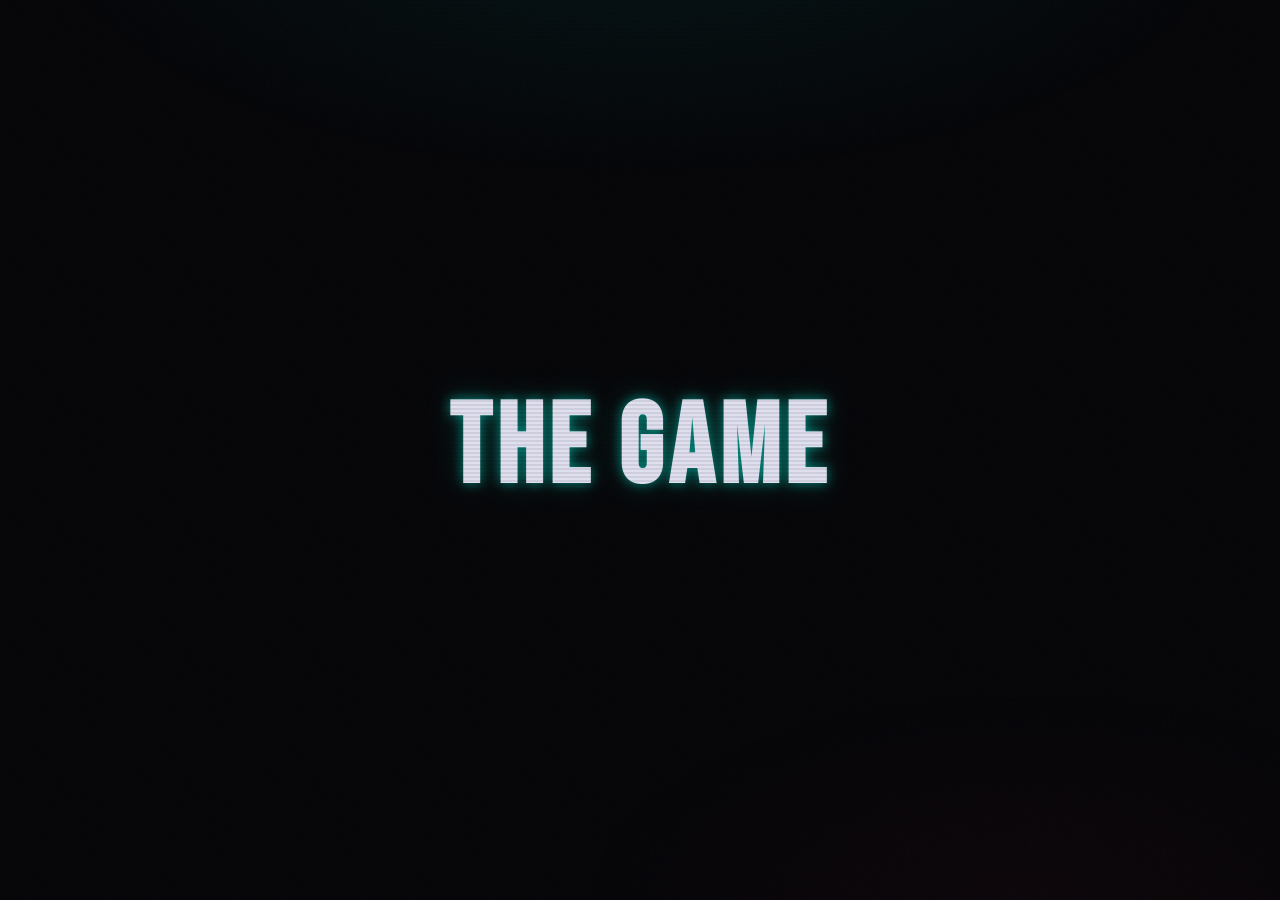
<file: index.html>
<!DOCTYPE html>
<html lang="en">
<head>
  <meta charset="UTF-8" />
  <meta name="viewport" content="width=device-width, initial-scale=1.0" />
  <title>The Game</title>
  <link rel="preconnect" href="https://fonts.googleapis.com" />
  <link rel="preconnect" href="https://fonts.gstatic.com" crossorigin />
  <link href="https://fonts.googleapis.com/css2?family=Bebas+Neue&family=Share+Tech+Mono&family=Rajdhani:wght@400;500;600;700&display=swap" rel="stylesheet" />
  <link rel="icon" type="image/png" href="https://raw.githubusercontent.com/deviyl/media/refs/heads/main/icons/devicon.png" />
  <link rel="stylesheet" href="style.css" />
</head>
<body>

  <div class="scanlines"></div>
  <div class="noise"></div>

  <div id="screen-login" class="screen active">
    <div class="login-wrap">
      <div class="logo-block">
          <h1 class="logo-title">THE GAME</h1>
      </div>
      <!-- <div class="input-group">
        <input type="text" id="api-key-input" class="text-input" placeholder="ENTER YOUR PUBLIC API KEY" autocomplete="off" spellcheck="false" />
        <button id="login-btn" class="btn btn-primary" onclick="login()"><span>ENTER</span></button>
      </div> -->
      <div id="login-error" class="error-msg hidden"></div>
    </div>
  </div>

  <div id="screen-game" class="screen">
    <div class="game-wrap">

      <header class="game-header">
        <div class="header-logo">THE GAME</div>
        <div class="header-right">
          <div id="offline-pill" class="offline-pill hidden">OFFLINE</div>
          <div class="player-info">
            <span id="player-name" class="player-name"></span>
            <span class="player-sep">·</span>
            <span id="player-id" class="player-id"></span>
          </div>
          <button class="btn btn-ghost btn-sm" onclick="logout()">LOGOUT</button>
        </div>
      </header>

      <main class="game-main">

        <div class="balance-panel">
          <div class="balance-label">YOUR BALANCE</div>
          <div class="balance-value">
            <span id="balance-amount">0</span>
            <span class="balance-unit">XAN</span>
          </div>
          <div class="balance-sub">
            <span id="balance-zero-msg" class="hidden zero-msg">DEPOSIT XANAX TO PLAY</span>
          </div>
        </div>

        <div id="result-panel" class="result-panel">
          <div id="result-icon" class="result-icon"></div>
          <div id="result-text" class="result-text"></div>
          <div id="result-sub" class="result-sub"></div>
        </div>

        <div class="bet-panel" id="bet-panel">
          <div class="bet-label">SET YOUR BET</div>
          <div class="bet-controls">
            <button class="bet-adj-btn" onclick="adjustBet(-1)">−</button>
            <input type="number" id="bet-input" class="bet-input" value="1" min="1" />
            <button class="bet-adj-btn" onclick="adjustBet(1)">+</button>
          </div>
          <div class="quick-bets">
            <button class="quick-btn" onclick="quickBet(1)">1</button>
            <button class="quick-btn" onclick="quickBet(5)">5</button>
            <button class="quick-btn" onclick="quickBet(10)">10</button>
            <button class="quick-btn" onclick="quickBet(50)">50</button>
            <button class="quick-btn quick-btn-allin" onclick="quickBet('all')">ALL IN</button>
          </div>
          <button id="spin-btn" class="btn btn-spin" onclick="placeBet()">
            <span id="spin-btn-text">PLAY</span>
          </button>
        </div>

        <div class="info-accordions">
          <details class="accordion">
            <summary class="accordion-title">THE GAME</summary>
            <div class="accordion-body">
              The Game is simple. Wager as many xanax as you wish and click <strong class="highlight">Play</strong>.
              The Game will decide if you win or lose. Winning doubles your wagered amount.
              Lose and your wager is lost to The Game.
            </div>
          </details>
          <details class="accordion">
            <summary class="accordion-title">HOW TO ADD FUNDS</summary>
            <div class="accordion-body">
              Send <strong>Xanax</strong> to <a href="https://www.torn.com/profiles.php?XID=3722358" target="_blank" class="highlight"><strong>Deviyl [3722358]</strong></a>
              with the message <strong class="highlight">"The Game"</strong>.
              Your balance updates automatically within 60 seconds.
            </div>
          </details>
          <details class="accordion">
            <summary class="accordion-title">HOW TO WITHDRAW</summary>
            <div class="accordion-body">
              To withdraw your balance, send a message to <a href="https://www.torn.com/profiles.php?XID=3722358" target="_blank" class="highlight"><strong>Deviyl [3722358]</strong></a>
              with the <strong class="highlight">topic</strong> set to <strong class="highlight">The Game Payout</strong>.
              Your full balance will be paid out within 24 hours.<br><br>
              <strong>Attention:</strong> The <strong class="highlight">topic</strong> must be set properly for payout.
              The message content is irrelevant. If the topic is not set correctly,
              The Game will not acknowledge your payout request.
            </div>
          </details>
          <details class="accordion">
            <summary class="accordion-title">API KEY USAGE</summary>
            <div class="accordion-body">
              This site uses your <strong>public</strong> Torn API key only to verify your identity.
              It is never stored and never used to access private account data.
            </div>
          </details>
        </div>

      </main>
    </div>
  </div>

  <script src="script.js"></script>
</body>
</html>
</file>
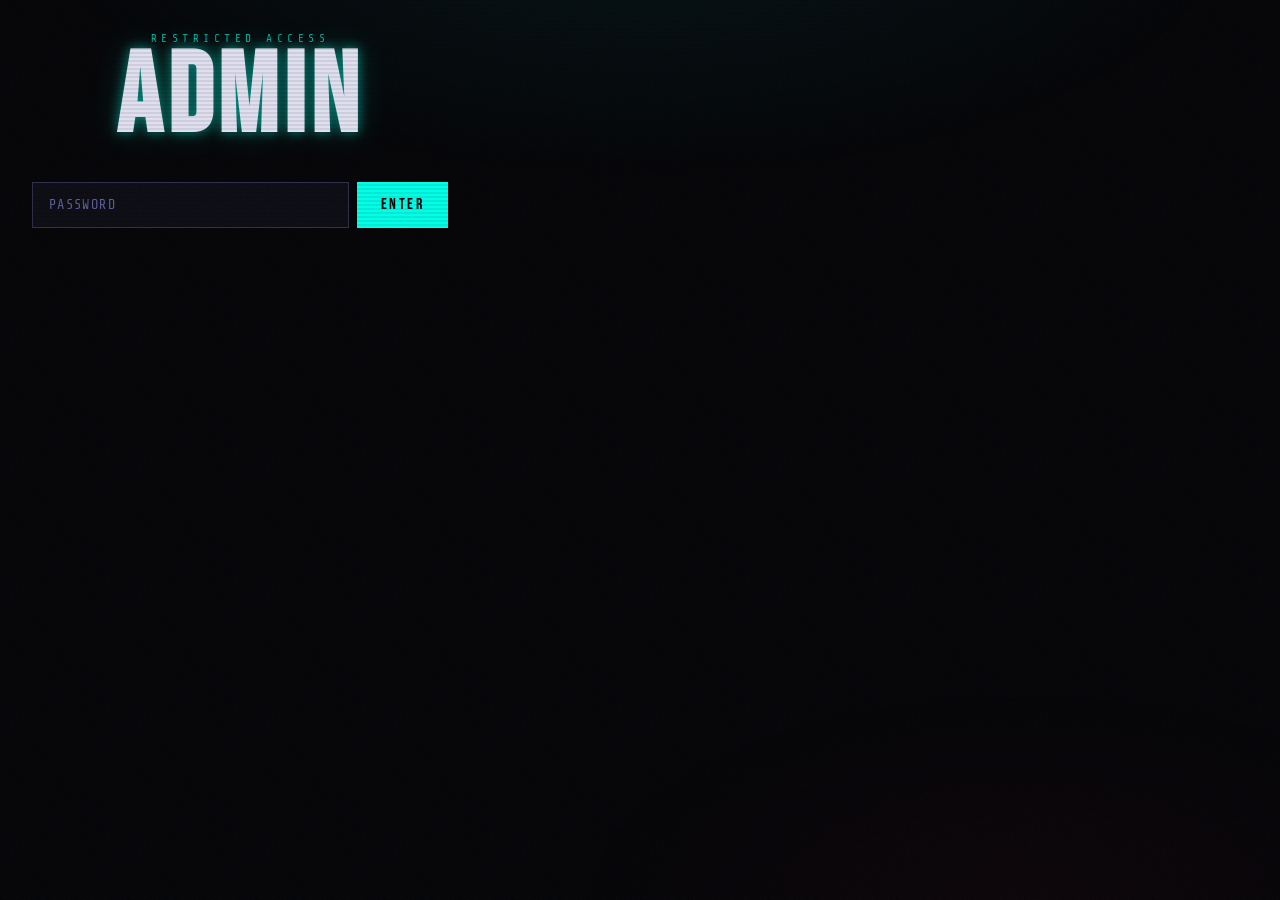
<file: admin.html>
<!DOCTYPE html>
<html lang="en">
<head>
  <meta charset="UTF-8" />
  <meta name="viewport" content="width=device-width, initial-scale=1.0" />
  <title>Admin</title>
  <link rel="preconnect" href="https://fonts.googleapis.com" />
  <link rel="preconnect" href="https://fonts.gstatic.com" crossorigin />
  <link href="https://fonts.googleapis.com/css2?family=Bebas+Neue&family=Share+Tech+Mono&family=Rajdhani:wght@400;500;600;700&display=swap" rel="stylesheet" />
  <link rel="stylesheet" href="style.css" />
</head>
<body>

  <div class="scanlines"></div>
  <div class="noise"></div>

  <div id="screen-admin-login" class="screen active">
    <div class="login-wrap">
      <div class="logo-block">
        <div class="logo-eyebrow">RESTRICTED ACCESS</div>
        <h1 class="logo-title">ADMIN</h1>
      </div>
      <div class="input-group">
        <input type="password" id="admin-pass-input" class="text-input" placeholder="PASSWORD" />
        <button class="btn btn-primary" onclick="adminLogin()"><span>ENTER</span></button>
      </div>
      <div id="admin-login-error" class="error-msg hidden"></div>
    </div>
  </div>

  <div id="screen-admin" class="screen">
    <div class="admin-wrap">

      <header class="game-header">
        <div class="header-logo">THE GAME — ADMIN</div>
        <button class="btn btn-ghost btn-sm" onclick="window.location.href='index.html'">EXIT</button>
      </header>

      <div class="admin-stats-row">
        <div class="stat-card">
          <div class="stat-label">HOUSE BALANCE</div>
          <div class="stat-value" id="admin-house">—</div>
          <div class="stat-unit">XAN</div>
        </div>
        <div class="stat-card">
          <div class="stat-label">TOTAL OUTSTANDING</div>
          <div class="stat-value" id="admin-outstanding">—</div>
          <div class="stat-unit">XAN OWED</div>
        </div>
        <div class="stat-card">
          <div class="stat-label">AVAILABLE TO HOUSE</div>
          <div class="stat-value" id="admin-available">—</div>
          <div class="stat-unit">XAN SAFE</div>
        </div>
      </div>

      <div class="admin-section">
        <div class="admin-section-title">PLAYER BALANCES</div>
        <div class="admin-table-wrap">
          <table class="admin-table">
            <thead>
              <tr>
                <th>PLAYER</th>
                <th>ID</th>
                <th>BALANCE</th>
              </tr>
            </thead>
            <tbody id="admin-users-tbody">
              <tr><td colspan="3" class="loading-cell">Loading...</td></tr>
            </tbody>
          </table>
        </div>
      </div>

      <div class="admin-section">
        <div class="admin-section-title">RECENT ACTIVITY</div>
        <div class="admin-log" id="admin-log">
          <div class="loading-cell">Loading...</div>
        </div>
      </div>

    </div>
  </div>

  <script src="admin.js"></script>
</body>
</html>
</file>
<file: style.css>
:root {
  --bg:         #050508;
  --surface:    #0d0d14;
  --surface2:   #12121c;
  --border:     #1e1e2e;
  --border-hi:  #2e2e4e;
  --neon:       #00ffe7;
  --neon-dim:   #00ffe720;
  --neon-glow:  0 0 12px #00ffe780, 0 0 32px #00ffe730;
  --red:        #ff2d55;
  --red-dim:    #ff2d5520;
  --red-glow:   0 0 12px #ff2d5580, 0 0 32px #ff2d5530;
  --gold:       #ffd23f;
  --gold-glow:  0 0 12px #ffd23f80;
  --text:       #e0e0f0;
  --text-dim:   #6060a0;
  --text-faint: #30304060;
  --font-display: 'Bebas Neue', sans-serif;
  --font-mono:    'Share Tech Mono', monospace;
  --font-ui:      'Rajdhani', sans-serif;
}

*, *::before, *::after { box-sizing: border-box; margin: 0; padding: 0; }

html, body {
  height: 100%;
  background: var(--bg);
  color: var(--text);
  font-family: var(--font-ui);
  font-size: 16px;
  overflow-x: hidden;
}

body {
  overflow-y: scroll;
}

.scanlines {
  pointer-events: none;
  position: fixed; inset: 0; z-index: 999;
  background: repeating-linear-gradient(0deg, transparent, transparent 2px, rgba(0,0,0,0.08) 2px, rgba(0,0,0,0.08) 4px);
}

.noise {
  pointer-events: none;
  position: fixed; inset: 0; z-index: 998;
  opacity: 0.03;
  background-image: url("data:image/svg+xml,%3Csvg viewBox='0 0 256 256' xmlns='http://www.w3.org/2000/svg'%3E%3Cfilter id='n'%3E%3CfeTurbulence type='fractalNoise' baseFrequency='0.9' numOctaves='4' stitchTiles='stitch'/%3E%3C/filter%3E%3Crect width='100%25' height='100%25' filter='url(%23n)'/%3E%3C/svg%3E");
  background-repeat: repeat;
  background-size: 128px 128px;
}

body::before {
  content: '';
  position: fixed; inset: 0; z-index: 0;
  background:
    radial-gradient(ellipse 80% 50% at 50% -10%, #00ffe710 0%, transparent 60%),
    radial-gradient(ellipse 60% 40% at 80% 100%, #ff2d5508 0%, transparent 60%);
  pointer-events: none;
}

.screen { display: none; position: relative; z-index: 10; min-height: 100vh; }
.screen.active { display: flex; }

#screen-login {
  align-items: center;
  justify-content: center;
}

.login-wrap {
  width: 100%;
  max-width: 480px;
  padding: 2rem;
  display: flex;
  flex-direction: column;
  gap: 2rem;
  align-items: center;
  text-align: center;
}

.logo-block { display: flex; flex-direction: column; gap: 0.25rem; }

.logo-eyebrow {
  font-family: var(--font-mono);
  font-size: 0.7rem;
  letter-spacing: 0.4em;
  color: var(--neon);
  opacity: 0.7;
}

.logo-title {
  font-family: var(--font-display);
  font-size: clamp(4rem, 16vw, 7rem);
  line-height: 0.9;
  letter-spacing: 0.05em;
  color: var(--text);
  text-shadow: var(--neon-glow);
  animation: flicker 8s infinite;
}

@keyframes flicker {
  0%, 95%, 100% { opacity: 1; }
  96% { opacity: 0.85; }
  97% { opacity: 1; }
  98% { opacity: 0.7; }
  99% { opacity: 1; }
}

.input-group { width: 100%; display: flex; gap: 0.5rem; }

.text-input {
  flex: 1;
  background: var(--surface);
  border: 1px solid var(--border-hi);
  color: var(--text);
  font-family: var(--font-mono);
  font-size: 0.85rem;
  letter-spacing: 0.1em;
  padding: 0.85rem 1rem;
  outline: none;
  transition: border-color 0.2s, box-shadow 0.2s;
}

.text-input::placeholder { color: var(--text-dim); }

.text-input:focus {
  border-color: var(--neon);
  box-shadow: 0 0 0 1px var(--neon), inset 0 0 12px var(--neon-dim);
}

.btn {
  font-family: var(--font-display);
  font-size: 1rem;
  letter-spacing: 0.15em;
  cursor: pointer;
  border: none;
  outline: none;
  transition: all 0.15s;
  position: relative;
  overflow: hidden;
}

.btn::after {
  content: '';
  position: absolute; inset: 0;
  background: rgba(255,255,255,0.07);
  opacity: 0;
  transition: opacity 0.15s;
}

.btn:hover::after { opacity: 1; }
.btn:active { transform: scale(0.97); }

.btn-primary {
  background: var(--neon);
  color: #000;
  padding: 0.85rem 1.5rem;
  white-space: nowrap;
}

.btn-primary:hover { box-shadow: var(--neon-glow); }

.btn-ghost {
  background: transparent;
  color: var(--text-dim);
  border: 1px solid var(--border-hi);
  padding: 0.6rem 1.2rem;
}

.btn-ghost:hover { border-color: var(--neon); color: var(--neon); }

.btn-sm { font-size: 0.75rem; padding: 0.5rem 1rem; }

.btn-spin {
  width: 100%;
  background: linear-gradient(135deg, #00ffe7 0%, #00c8b8 100%);
  color: #000;
  padding: 1.1rem;
  font-size: 1.6rem;
  letter-spacing: 0.2em;
  margin-top: 0.5rem;
  transition: box-shadow 0.2s, transform 0.15s;
}

.btn-spin:hover { box-shadow: var(--neon-glow); }

.btn-spin:disabled {
  background: var(--surface2);
  color: var(--text-dim);
  cursor: not-allowed;
  box-shadow: none;
}

.btn-spin:disabled::after { display: none; }

.error-msg {
  font-family: var(--font-mono);
  font-size: 0.75rem;
  color: var(--red);
  letter-spacing: 0.05em;
  background: var(--red-dim);
  border: 1px solid var(--red);
  padding: 0.6rem 1rem;
  width: 100%;
  text-align: center;
}

.hidden { display: none !important; }


.offline-pill {
  font-family: var(--font-mono);
  font-size: 0.6rem;
  letter-spacing: 0.25em;
  color: var(--red);
  background: var(--red-dim);
  border: 1px solid var(--red);
  padding: 0.25rem 0.6rem;
  animation: blink 2s step-end infinite;
}

#screen-game { flex-direction: column; }

.game-wrap { width: 100%; min-height: 100vh; display: flex; flex-direction: column; }

.game-header {
  display: flex;
  align-items: center;
  justify-content: space-between;
  padding: 1rem 2rem;
  border-bottom: 1px solid var(--border);
  background: var(--surface);
}

.header-logo {
  font-family: var(--font-display);
  font-size: 1.5rem;
  letter-spacing: 0.15em;
  color: var(--neon);
  text-shadow: var(--neon-glow);
}

.header-right { display: flex; align-items: center; gap: 1rem; }

.player-info {
  font-family: var(--font-mono);
  font-size: 0.75rem;
  color: var(--text-dim);
  letter-spacing: 0.05em;
}

.player-name { color: var(--text); }
.player-sep { margin: 0 0.25rem; opacity: 0.4; }
.player-id { opacity: 0.5; }

.game-main {
  flex: 1;
  display: flex;
  flex-direction: column;
  align-items: center;
  justify-content: center;
  gap: 1.5rem;
  padding: 2rem;
  max-width: 520px;
  margin: 0 auto;
  width: 100%;
}

.balance-panel {
  text-align: center;
  padding: 2rem 3rem;
  border: 1px solid var(--border-hi);
  background: var(--surface);
  width: 100%;
  position: relative;
  overflow: hidden;
}

.balance-panel::before {
  content: '';
  position: absolute;
  top: 0; left: 0; right: 0;
  height: 2px;
  background: linear-gradient(90deg, transparent, var(--neon), transparent);
}

.balance-label {
  font-family: var(--font-mono);
  font-size: 0.65rem;
  letter-spacing: 0.4em;
  color: var(--text-dim);
  margin-bottom: 0.5rem;
}

.balance-value {
  font-family: var(--font-display);
  font-size: clamp(3rem, 12vw, 5rem);
  line-height: 1;
  color: var(--neon);
  text-shadow: var(--neon-glow);
  display: flex;
  align-items: baseline;
  justify-content: center;
  gap: 0.5rem;
}

.balance-unit {
  font-size: 0.35em;
  color: var(--neon);
  opacity: 0.7;
  letter-spacing: 0.2em;
}

.balance-sub { margin-top: 0.5rem; min-height: 1.2rem; }

.zero-msg {
  font-family: var(--font-mono);
  font-size: 0.65rem;
  letter-spacing: 0.3em;
  color: var(--red);
  animation: blink 2s step-end infinite;
}


.offline-icon {
  font-size: 1rem;
  animation: none;
}

@keyframes blink {
  0%, 100% { opacity: 1; }
  50% { opacity: 0; }
}

.bet-panel { width: 100%; display: flex; flex-direction: column; gap: 1rem; }

.bet-label {
  font-family: var(--font-mono);
  font-size: 0.65rem;
  letter-spacing: 0.4em;
  color: var(--text-dim);
  text-align: center;
}

.bet-controls { display: flex; align-items: center; gap: 0.5rem; }

.bet-adj-btn {
  width: 48px;
  height: 48px;
  background: var(--surface2);
  border: 1px solid var(--border-hi);
  color: var(--text);
  font-size: 1.5rem;
  cursor: pointer;
  display: flex;
  align-items: center;
  justify-content: center;
  transition: all 0.15s;
  flex-shrink: 0;
}

.bet-adj-btn:hover { border-color: var(--neon); color: var(--neon); box-shadow: inset 0 0 8px var(--neon-dim); }

.bet-input {
  flex: 1;
  background: var(--surface);
  border: 1px solid var(--border-hi);
  color: var(--neon);
  font-family: var(--font-display);
  font-size: 2rem;
  letter-spacing: 0.1em;
  text-align: center;
  padding: 0.5rem;
  outline: none;
  -moz-appearance: textfield;
  height: 48px;
}

.bet-input::-webkit-inner-spin-button,
.bet-input::-webkit-outer-spin-button { -webkit-appearance: none; }

.bet-input:focus { border-color: var(--neon); box-shadow: 0 0 0 1px var(--neon), inset 0 0 12px var(--neon-dim); }

.quick-bets { display: flex; gap: 0.4rem; }

.quick-btn {
  flex: 1;
  background: var(--surface2);
  border: 1px solid var(--border-hi);
  color: var(--text-dim);
  font-family: var(--font-mono);
  font-size: 0.75rem;
  letter-spacing: 0.05em;
  padding: 0.5rem 0;
  cursor: pointer;
  transition: all 0.15s;
}

.quick-btn:hover { border-color: var(--neon); color: var(--neon); background: var(--neon-dim); }

.quick-btn-allin { flex: 2; background: var(--red-dim); border-color: var(--red); color: var(--red); }

.quick-btn-allin:hover { background: var(--red); color: #000; box-shadow: var(--red-glow); }

.result-panel {
  width: 100%;
  height: 7rem;
  text-align: center;
  border: 1px solid transparent;
  background: transparent;
  display: flex;
  flex-direction: column;
  align-items: center;
  justify-content: center;
  gap: 0.4rem;
  transition: border-color 0.2s, background 0.2s, box-shadow 0.2s;
}

.result-panel.win {
  border-color: var(--neon);
  background: var(--surface);
  box-shadow: var(--neon-glow);
  animation: fadeIn 0.25s ease;
}

.result-panel.lose {
  border-color: var(--red);
  background: var(--surface);
  box-shadow: var(--red-glow);
  animation: fadeIn 0.25s ease;
}

@keyframes fadeIn {
  from { opacity: 0; }
  to   { opacity: 1; }
}

.result-icon { font-size: 1.5rem; line-height: 1; }

.result-text {
  font-family: var(--font-display);
  font-size: 2rem;
  letter-spacing: 0.1em;
}

.result-panel.win .result-text { color: var(--neon); text-shadow: var(--neon-glow); }
.result-panel.lose .result-text { color: var(--red); text-shadow: var(--red-glow); }

.result-sub { font-family: var(--font-mono); font-size: 0.75rem; color: var(--text-dim); letter-spacing: 0.05em; }

.info-accordions { width: 100%; display: flex; flex-direction: column; gap: 2px; }

.accordion {
  background: var(--surface);
  border: 1px solid var(--border);
}

.accordion[open] { border-color: var(--border-hi); }

.accordion-title {
  font-family: var(--font-mono);
  font-size: 0.65rem;
  letter-spacing: 0.3em;
  color: var(--text-dim);
  padding: 0.85rem 1rem;
  cursor: pointer;
  list-style: none;
  display: flex;
  align-items: center;
  justify-content: space-between;
  user-select: none;
  transition: color 0.15s;
}

.accordion-title::-webkit-details-marker { display: none; }

.accordion-title::after {
  content: '▸';
  transition: transform 0.2s;
  font-size: 0.6rem;
}

.accordion[open] .accordion-title::after { transform: rotate(90deg); }
.accordion[open] .accordion-title { color: var(--neon); }

.accordion-body {
  font-size: 0.82rem;
  color: var(--text-dim);
  line-height: 1.7;
  padding: 0 1rem 1rem;
  font-family: var(--font-ui);
  font-weight: 400;
}

.accordion-body strong { color: var(--text); font-weight: 600; }
.highlight { color: var(--gold) !important; text-shadow: var(--gold-glow); }
a.highlight { text-decoration: none; }
a.highlight:hover { text-decoration: underline; }

@media (max-width: 600px) {
  .game-header { padding: 0.75rem 1rem; }
  .header-logo { font-size: 1.1rem; }
  .balance-panel { padding: 1.25rem 1rem; }
  .game-main { padding: 1rem; gap: 1rem; }
  .quick-bets { flex-wrap: wrap; }
  .quick-btn { min-width: calc(33% - 0.4rem); flex: none; }
  .quick-btn-allin { min-width: calc(66% - 0.4rem); }
}
</file>
